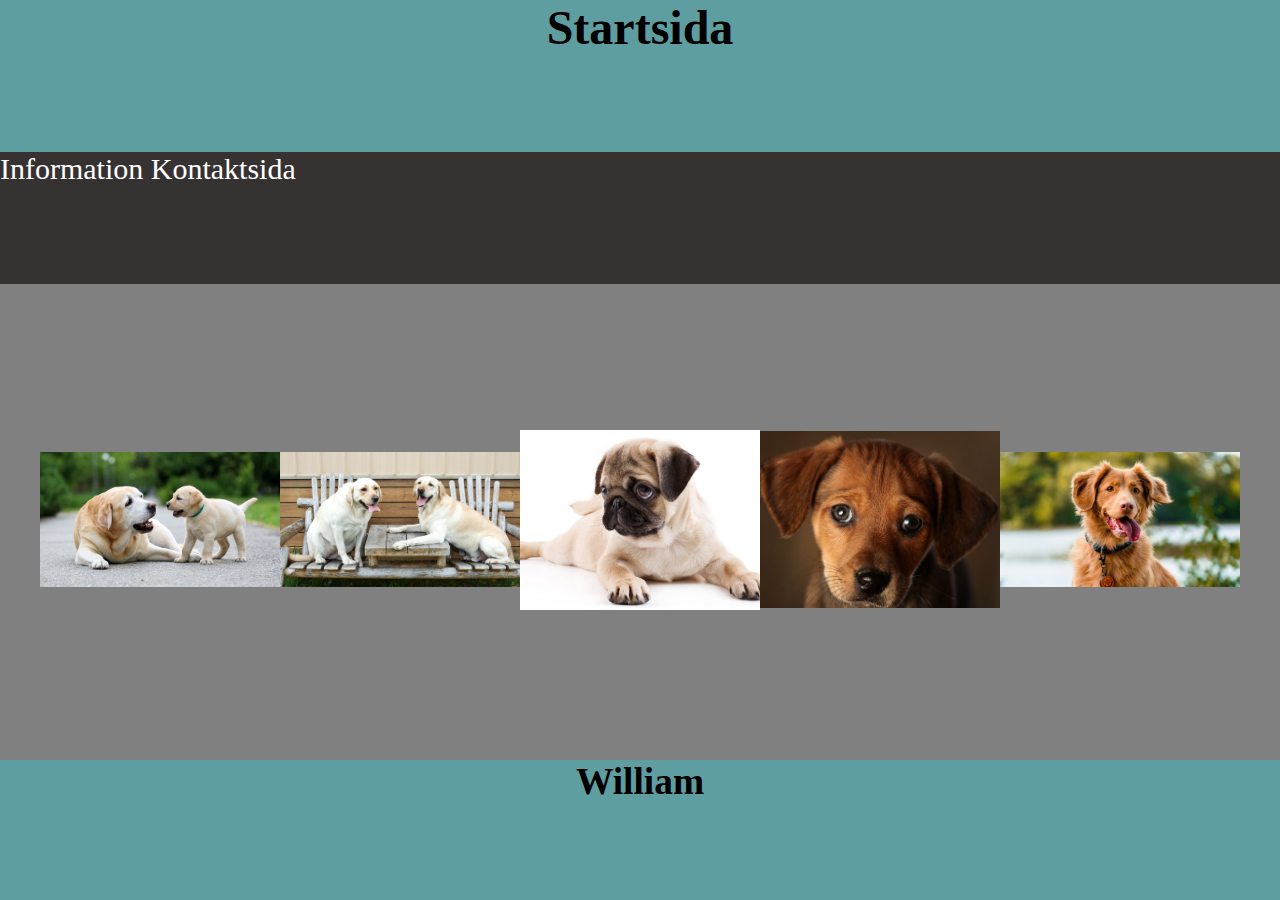
<file: index.html>
<!DOCTYPE html>
<html lang="en">
<head>
    <meta charset="UTF-8">
    <meta http-equiv="X-UA-Compatible" content="IE=edge">
    <meta name="viewport" content="width=device-width, initial-scale=1.0">
    <link rel="stylesheet" href="css/style.css">
    <title>Startsida</title>
</head>
<body>
    <div class="wrapper">
        <header>
            <h2>Startsida</h2>
        </header>
        <nav> 
            <a class="navigation-item" href="information.html">Information</a>
            <a class="navigation-item" href="contact.html">Kontaktsida</a>
        </nav>
        <main> 
            <div  class="flex-container">
                <a class="flex-item" href="project/projectPage1.html">
                    <img class="photo" src="img/dogpicture1.jpeg">
                </a>
                <a class="flex-item" href="project/projectPage2.html">
                    <img class="photo" src="img/dogpicture2.jpeg">
                </a>
                <a class="flex-item" href="project/projectPage3.html">
                    <img class="photo" src="img/dogpicture3.jpeg">
                </a>
                <a class="flex-item" href="project/projectPage4.html">
                    <img class="photo" src="img/dogpicture4.jpeg">
                </a>
                <a class="flex-item" href="project/projectPage5.html">
                    <img class="photo" src="img/dogpicture5.jpeg">
                </a>
            </div>      
        </main>
        <footer>
            <h3>William</h3>
        </footer>
    </div>
</body>
</html>
</file>
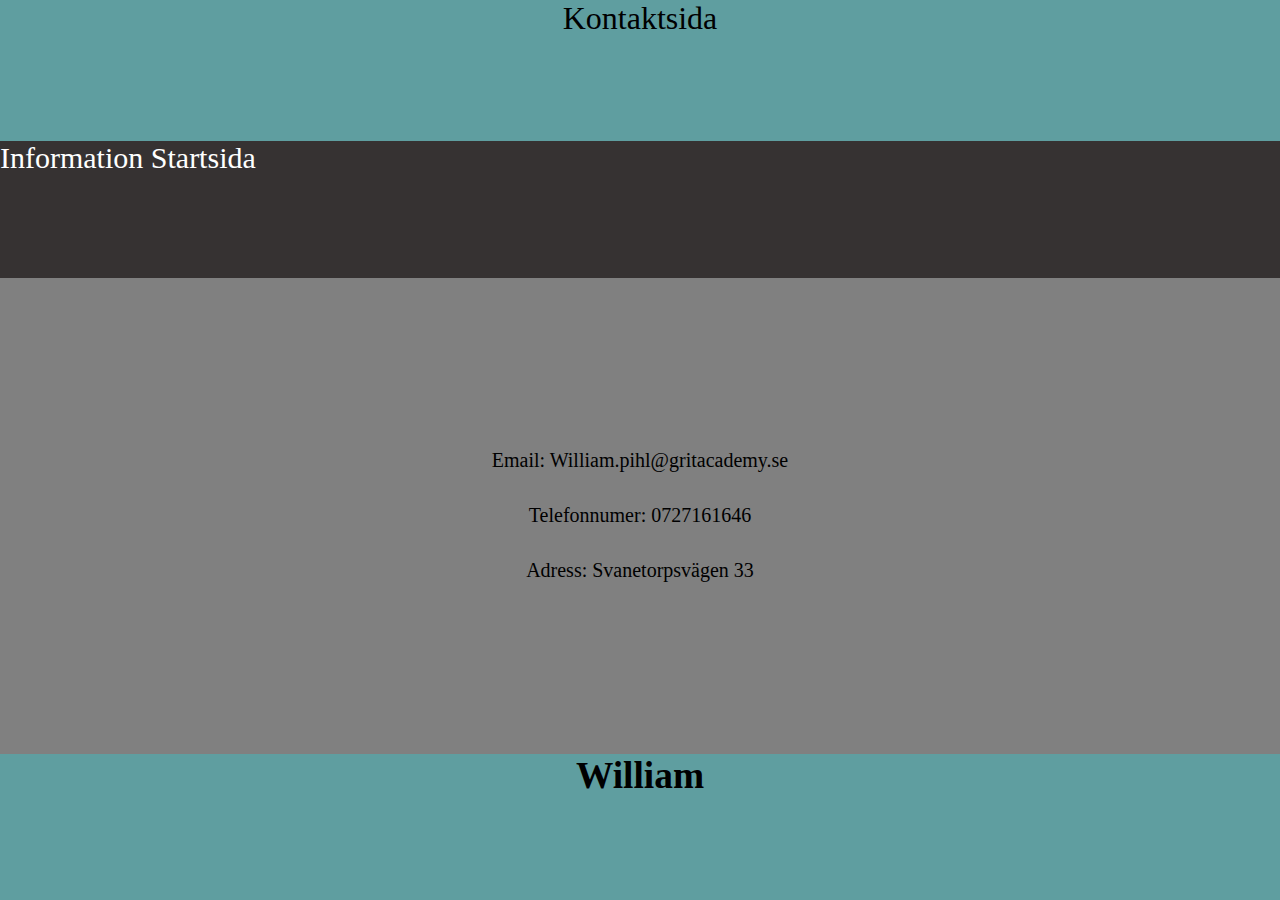
<file: contact.html>
<!DOCTYPE html>
<html lang="en">
<head>
    <meta charset="UTF-8">
    <meta http-equiv="X-UA-Compatible" content="IE=edge">
    <meta name="viewport" content="width=device-width, initial-scale=1.0">
    <link rel="stylesheet" href="css/style.css">
    <title>Kontaktsida</title>
</head>
<body>
   <div class="wrapper"> 
        <header>
            Kontaktsida
        </header>
        <nav> 
            <a class="navigation-item" href="information.html">Information</a>
            <a class="navigation-item" href="index.html">Startsida</a>
        </nav>
        <main>
            <p class="text"> Email: William.pihl@gritacademy.se</p>
            <p class="text"> Telefonnumer: 0727161646</p>
            <p class="text"> Adress: Svanetorpsvägen 33</p>
        </main>
        <footer>
            <h3>William</h3>
        </footer>
    </div>     
</body>
</html>
</file>
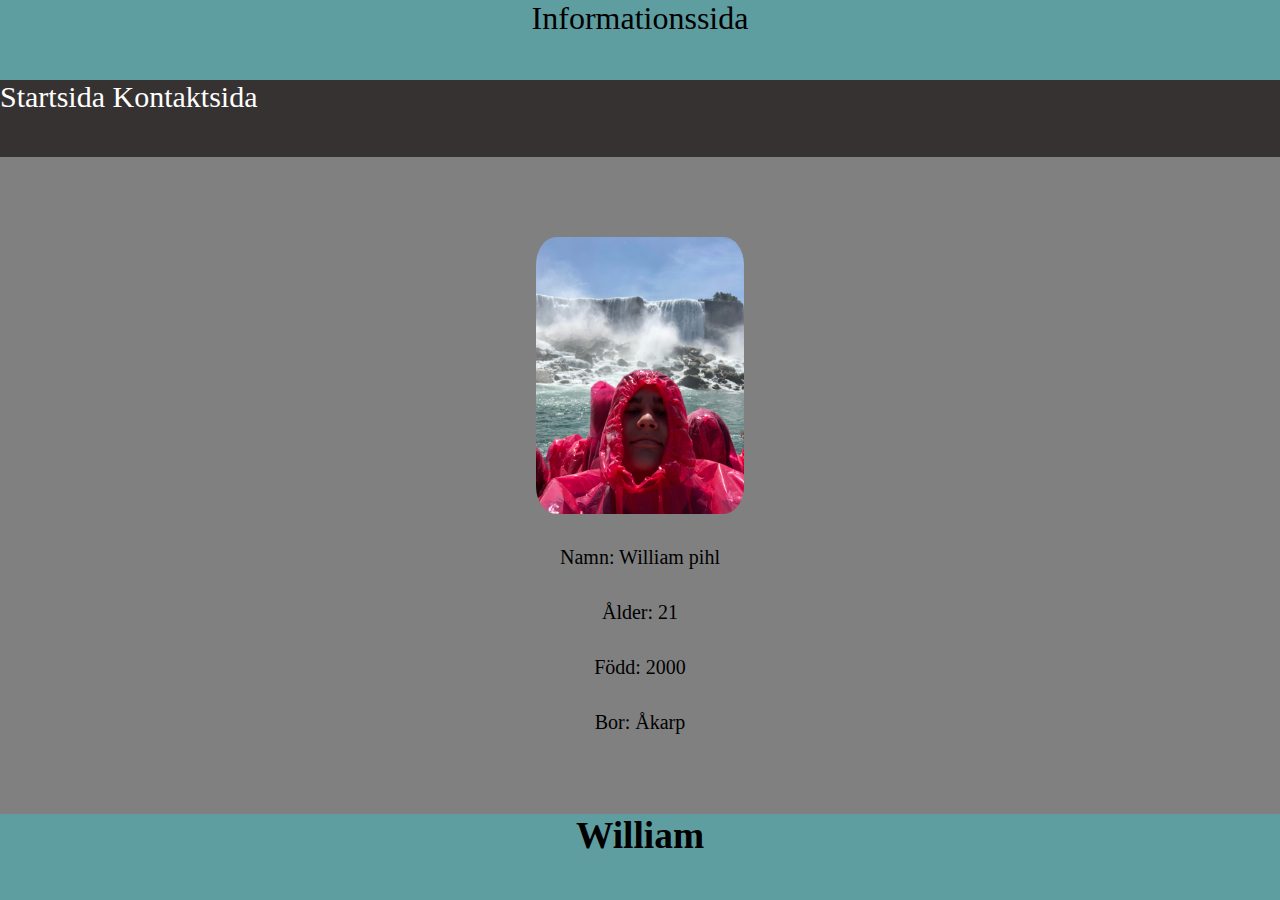
<file: information.html>
<!DOCTYPE html>
<html lang="en">
<head>
    <meta charset="UTF-8">
    <meta http-equiv="X-UA-Compatible" content="IE=edge">
    <meta name="viewport" content="width=device-width, initial-scale=1.0">
    <link rel="stylesheet" href="css/style.css">
    <title>Informationssida</title>
</head>
<body>
    <div class="wrapper"> 
        <header>
            Informationssida
        </header>
        <nav> 
            <a class="navigation-item" href="index.html">Startsida</a>
            <a class="navigation-item" href="contact.html">Kontaktsida</a>
        </nav>
        <main>
            <img class="me" src="img/me.jpg">
            <p class="text"> Namn: William pihl</p>
            <p class="text"> Ålder: 21</p>
            <p class="text"> Född: 2000</p>
            <p class="text"> Bor: Åkarp</p>
        </main>
        <footer>
            <h3>William</h3>
        </footer>
    </div>
</body>
</html>
</file>
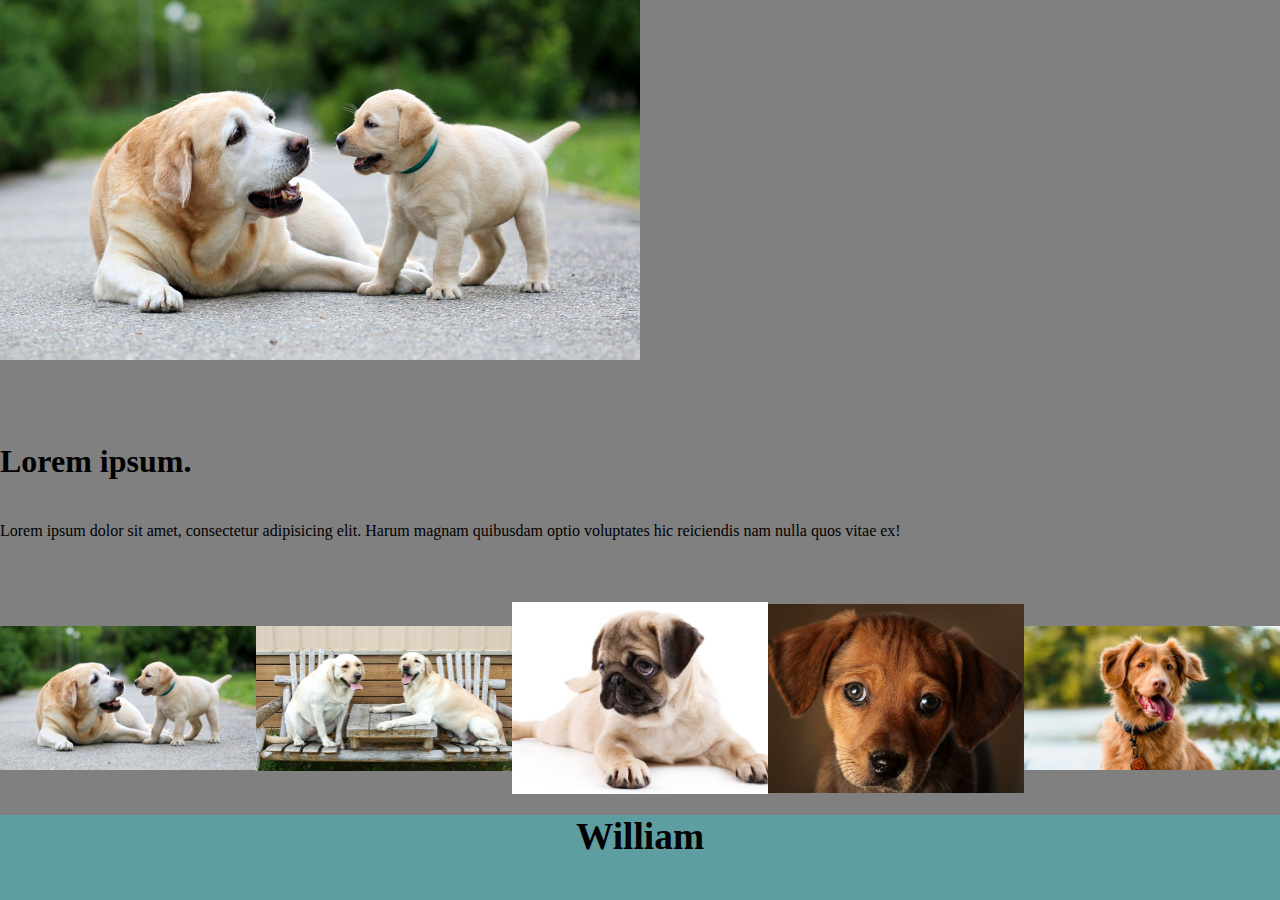
<file: project/projectPage1.html>
<!DOCTYPE html>
<html lang="en">
<head>
    <meta charset="UTF-8">
    <meta http-equiv="X-UA-Compatible" content="IE=edge">
    <meta name="viewport" content="width=device-width, initial-scale=1.0">
    <link rel="stylesheet" href="../css/style.css">
    <title>Projektsida</title>
</head>
<body>
    <div class="wrapper">
        <img class="presentation-photo" src="../img/dogpicture1.jpeg">
        <h1>Lorem ipsum.</h1>
        <p>
            Lorem ipsum dolor sit amet, consectetur adipisicing elit. Harum magnam quibusdam optio voluptates hic reiciendis nam nulla quos vitae ex!
        </p>
        <div class="flex-container-presentation">
            <img class="flex-photo" src="../img/dogpicture1.jpeg">
            <img class="flex-photo" src="../img/dogpicture2.jpeg">
            <img class="flex-photo" src="../img/dogpicture3.jpeg">
            <img class="flex-photo" src="../img/dogpicture4.jpeg">
            <img class="flex-photo" src="../img/dogpicture5.jpeg">
        </div>
        <footer>
            <h3>William</h3>
        </footer>
    </div>
</body>
</html>
</file>
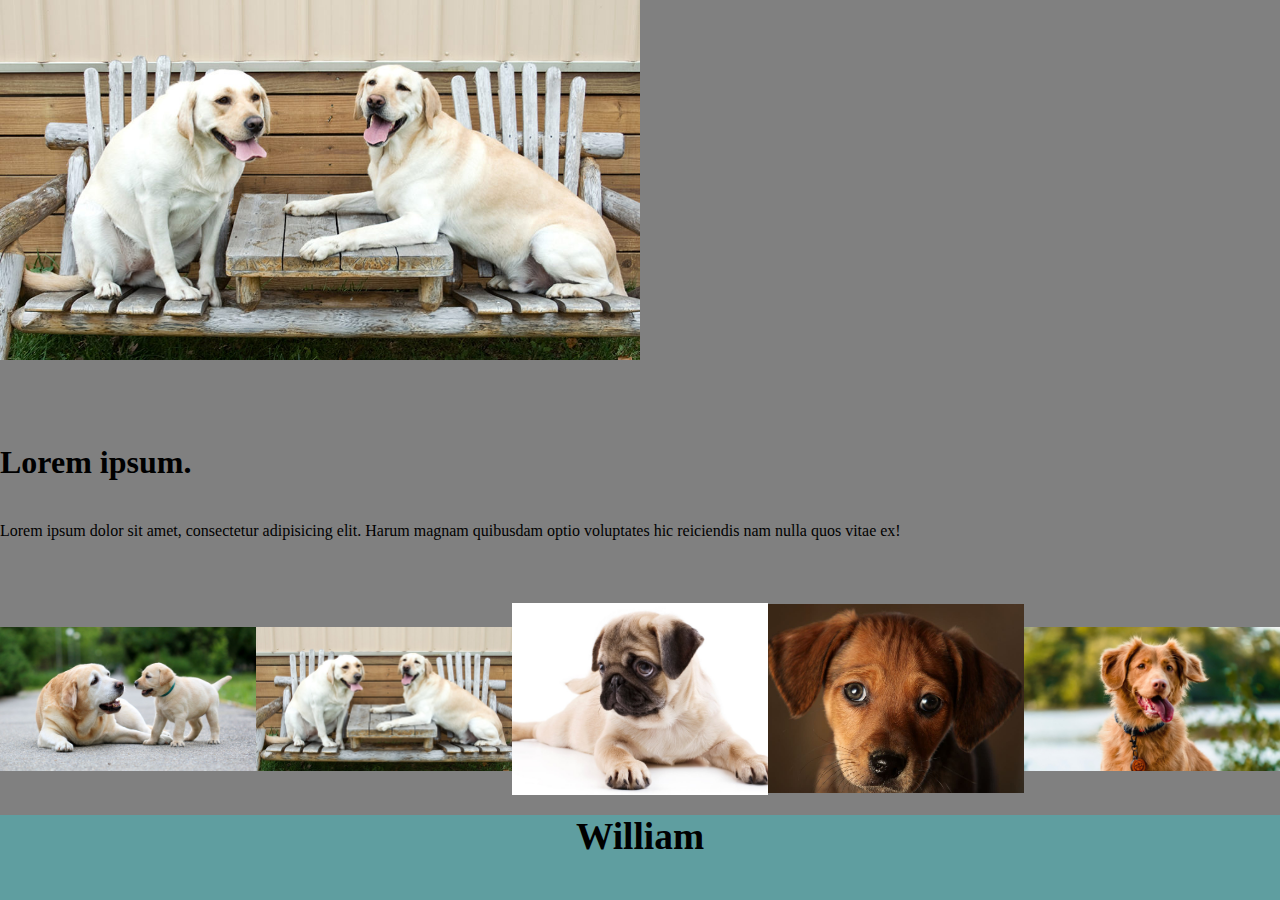
<file: project/projectPage2.html>
<!DOCTYPE html>
<html lang="en">
<head>
    <meta charset="UTF-8">
    <meta http-equiv="X-UA-Compatible" content="IE=edge">
    <meta name="viewport" content="width=device-width, initial-scale=1.0">
    <link rel="stylesheet" href="../css/style.css">
    <title>Projektsida</title>
</head>
<body>
    <div class="wrapper">
        <img class="presentation-photo" src="../img/dogpicture2.jpeg">
        <h1>Lorem ipsum.</h1>
        <p>
            Lorem ipsum dolor sit amet, consectetur adipisicing elit. Harum magnam quibusdam optio voluptates hic reiciendis nam nulla quos vitae ex!
        </p>
        <div class="flex-container-presentation">
            <img class="flex-photo" src="../img/dogpicture1.jpeg">
            <img class="flex-photo" src="../img/dogpicture2.jpeg">
            <img class="flex-photo" src="../img/dogpicture3.jpeg">
            <img class="flex-photo" src="../img/dogpicture4.jpeg">
            <img class="flex-photo" src="../img/dogpicture5.jpeg">
        </div>
        <footer>
            <h3>William</h3>
        </footer>
    </div>
</body>
</html>
</file>
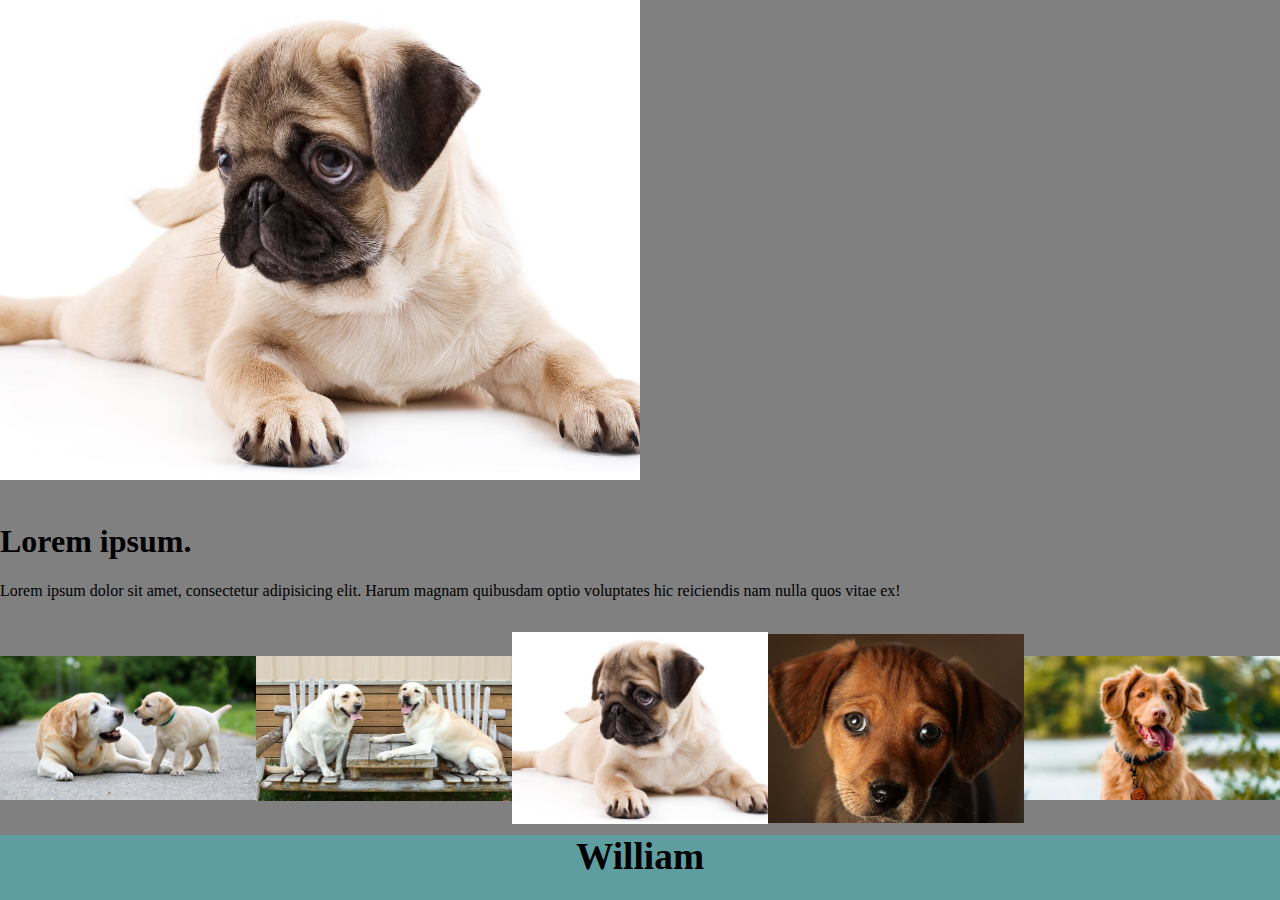
<file: project/projectPage3.html>
<!DOCTYPE html>
<html lang="en">
<head>
    <meta charset="UTF-8">
    <meta http-equiv="X-UA-Compatible" content="IE=edge">
    <meta name="viewport" content="width=device-width, initial-scale=1.0">
    <link rel="stylesheet" href="../css/style.css">
    <title>Projektsida</title>
</head>
<body>
    <div class="wrapper">
        <img class="presentation-photo" src="../img/dogpicture3.jpeg">
        <h1>Lorem ipsum.</h1>
        <p>
            Lorem ipsum dolor sit amet, consectetur adipisicing elit. Harum magnam quibusdam optio voluptates hic reiciendis nam nulla quos vitae ex!
        </p>
        <div class="flex-container-presentation">
            <img class="flex-photo" src="../img/dogpicture1.jpeg">
            <img class="flex-photo" src="../img/dogpicture2.jpeg">
            <img class="flex-photo" src="../img/dogpicture3.jpeg">
            <img class="flex-photo" src="../img/dogpicture4.jpeg">
            <img class="flex-photo" src="../img/dogpicture5.jpeg">
        </div>
        <footer>
            <h3>William</h3>
        </footer>
    </div>
</body>
</html>
</file>
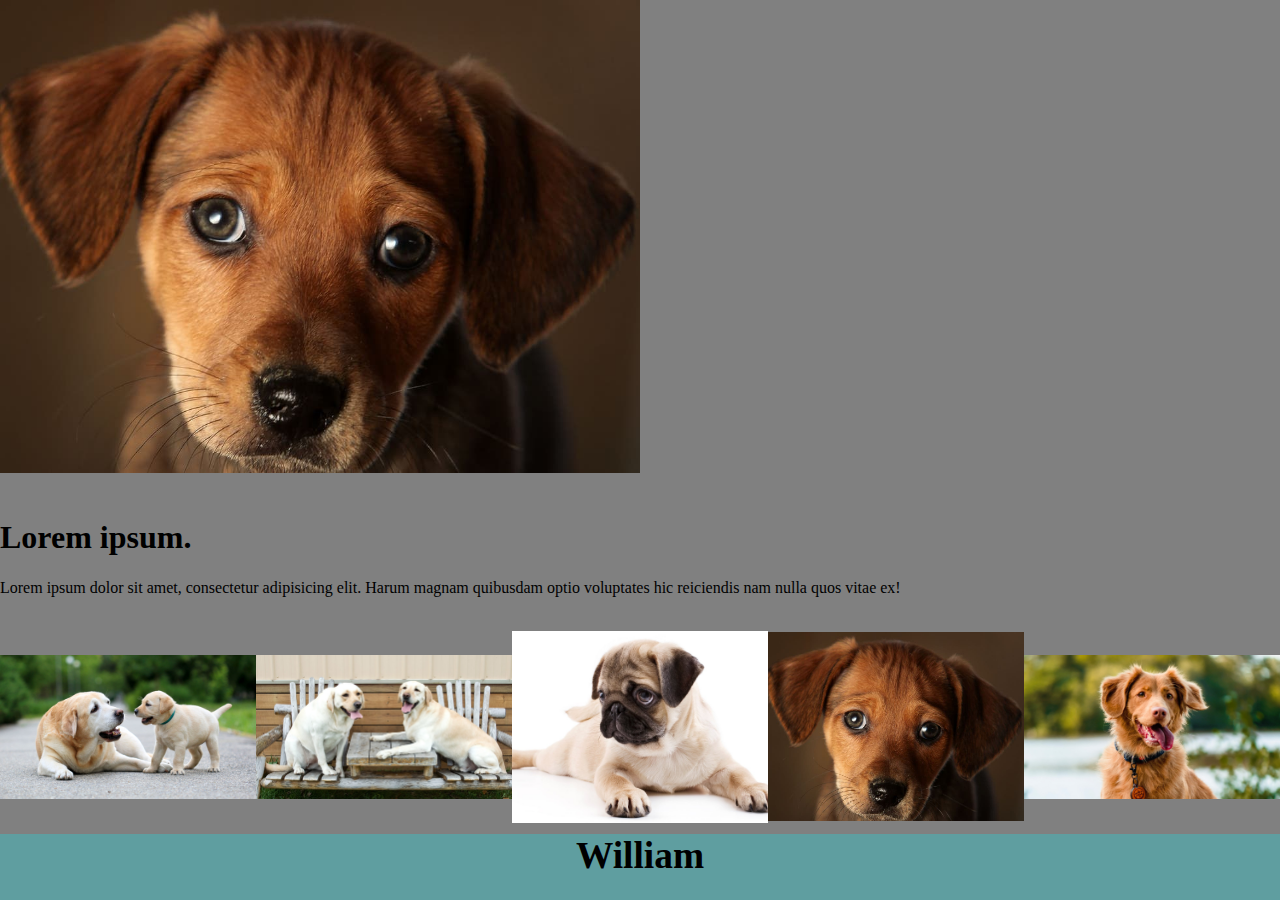
<file: project/projectPage4.html>
<!DOCTYPE html>
<html lang="en">
<head>
    <meta charset="UTF-8">
    <meta http-equiv="X-UA-Compatible" content="IE=edge">
    <meta name="viewport" content="width=device-width, initial-scale=1.0">
    <link rel="stylesheet" href="../css/style.css">
    <title>Projektsida</title>
</head>
<body>
     <div class="wrapper">
        <img class="presentation-photo" src="../img/dogpicture4.jpeg">
        <h1>Lorem ipsum.</h1>
        <p>
            Lorem ipsum dolor sit amet, consectetur adipisicing elit. Harum magnam quibusdam optio voluptates hic reiciendis nam nulla quos vitae ex!
        </p>
        <div class="flex-container-presentation">
            <img class="flex-photo" src="../img/dogpicture1.jpeg">
            <img class="flex-photo" src="../img/dogpicture2.jpeg">
            <img class="flex-photo" src="../img/dogpicture3.jpeg">
            <img class="flex-photo" src="../img/dogpicture4.jpeg">
            <img class="flex-photo" src="../img/dogpicture5.jpeg">
        </div>
        <footer>
            <h3>William</h3>
        </footer>
    </div>
</body>
</html>
</file>
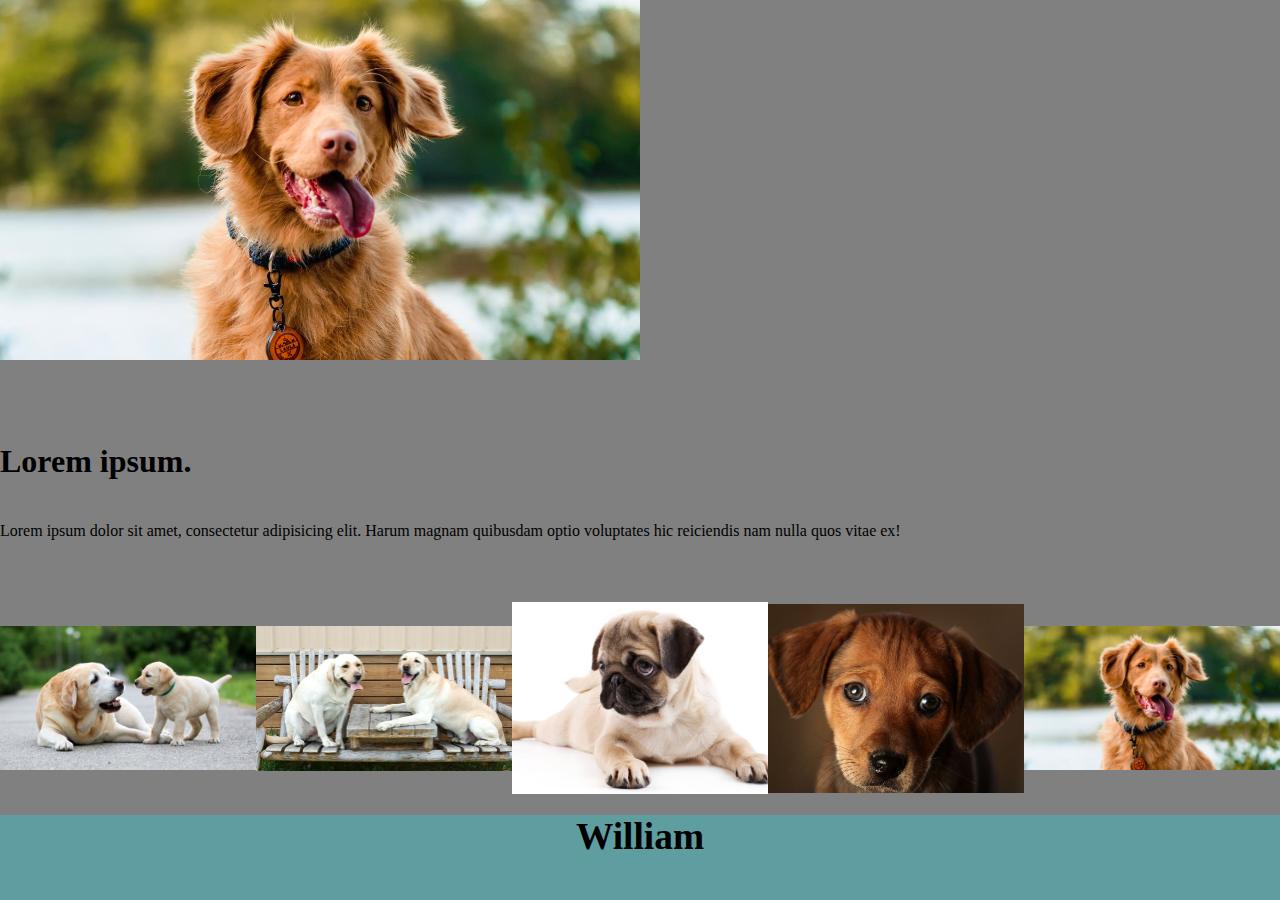
<file: project/projectPage5.html>
<!DOCTYPE html>
<html lang="en">
<head>
    <meta charset="UTF-8">
    <meta http-equiv="X-UA-Compatible" content="IE=edge">
    <meta name="viewport" content="width=device-width, initial-scale=1.0">
    <link rel="stylesheet" href="../css/style.css">
    <title>Projektsida</title>
</head>
<body>
    <div class="wrapper">
        <img class="presentation-photo" src="../img/dogpicture5.jpeg">
        <h1>Lorem ipsum.</h1>
        <p>
            Lorem ipsum dolor sit amet, consectetur adipisicing elit. Harum magnam quibusdam optio voluptates hic reiciendis nam nulla quos vitae ex!
        </p>
        <div class="flex-container-presentation">
            <img class="flex-photo" src="../img/dogpicture1.jpeg">
            <img class="flex-photo" src="../img/dogpicture2.jpeg">
            <img class="flex-photo" src="../img/dogpicture3.jpeg">
            <img class="flex-photo" src="../img/dogpicture4.jpeg">
            <img class="flex-photo" src="../img/dogpicture5.jpeg">
        </div>
        <footer>
            <h3>William</h3>
        </footer>
    </div>
</body>
</html>
</file>
<file: css/style.css>
*{
    margin: 0;
    padding: 0;
    outline: 0;
    border: 0;
}

.wrapper{
    display: grid;
    grid-template-columns: 1fr;
    min-height: 100vh;
    background-color: grey;
}

footer{
    background-color:cadetblue;
    text-align: center;
    font-family:inherit;
    font-size: 2rem;
    position: sticky;
    bottom: 0;
    grid-row: 6/7;
}

header{
    display: flex;
    justify-content: center;
    background-color:cadetblue;
    grid-row: 1/2;
    font-family:inherit;
    font-size: 2rem;
}

main{
    display: flex;
    flex-direction: column;
    justify-content: center;
    align-items: center;
    grid-row: 3/6;
}

nav{
    background-color: rgb(54, 50, 50);
    font-size: 30px;
    font-family: inherit;
    grid-row: 2/3;
}

h1{
    grid-row: 3/4; 
}

p{
    grid-row: 4/5;
}

a:hover{
    background-color: cadetblue ;
}

.flex-container{
    display: flex;
    flex-direction: row;
    flex-wrap: wrap;
    align-items: center;
}

.flex-container-presentation{
    display: flex;
    flex-direction: row;
    flex-wrap: wrap;
    align-items: center;
    grid-row: 5/6;
    justify-content: space-around;
}

.navigation-item{
    text-decoration: none;
    color: white;
}

.flex-photo{
    width: 20%;
}

.photo{
    width: 15rem;
}

.presentation-photo{
    width: 50%;
    grid-row: 1/3
}

.me{
    width: 13rem;
    border-radius: 10%;
    margin: 1rem;
}

.text{
    margin: 1rem;
    font-size: 20px;
}

/* Mobile */
@media (max-width: 600px){
    .presentation-photo{
        width: 100%;
    }

    .flex-photo{
        width:50%
    }
}
</file>
